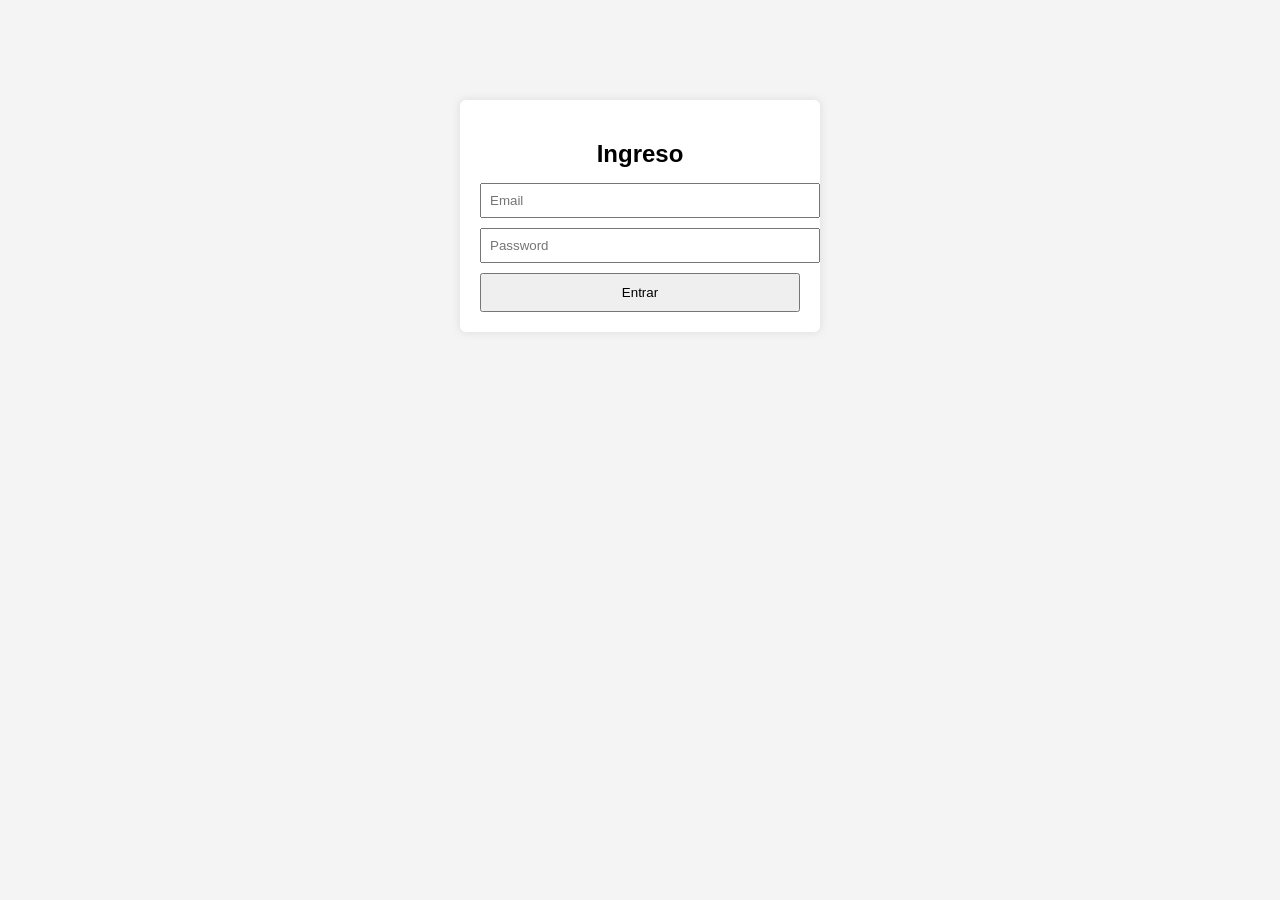
<file: public/login/login.html>
<!DOCTYPE html>
<html lang="es">
<head>
  <meta charset="UTF-8">
  <title>Login</title>
  <style>
    body {
      font-family: Arial, sans-serif;
      background: #f4f4f4;
    }
    .login-box {
      width: 320px;
      margin: 100px auto;
      padding: 20px;
      background: #fff;
      border-radius: 6px;
      box-shadow: 0 0 10px rgba(0,0,0,0.1);
    }
    .login-box h2 {
      margin-bottom: 15px;
      text-align: center;
    }
    .login-box input {
      width: 100%;
      padding: 8px;
      margin-bottom: 10px;
    }
    .login-box button {
      width: 100%;
      padding: 10px;
      cursor: pointer;
    }
  </style>
</head>
<body>

  <div class="login-box">
    <h2>Ingreso</h2>

    <form method="post" action="login.php">
      <input type="email" name="email" placeholder="Email" required>
      <input type="password" name="password" placeholder="Password" required>

      <button type="submit">Entrar</button>
    </form>
  </div>

</body>
</html>
</file>
